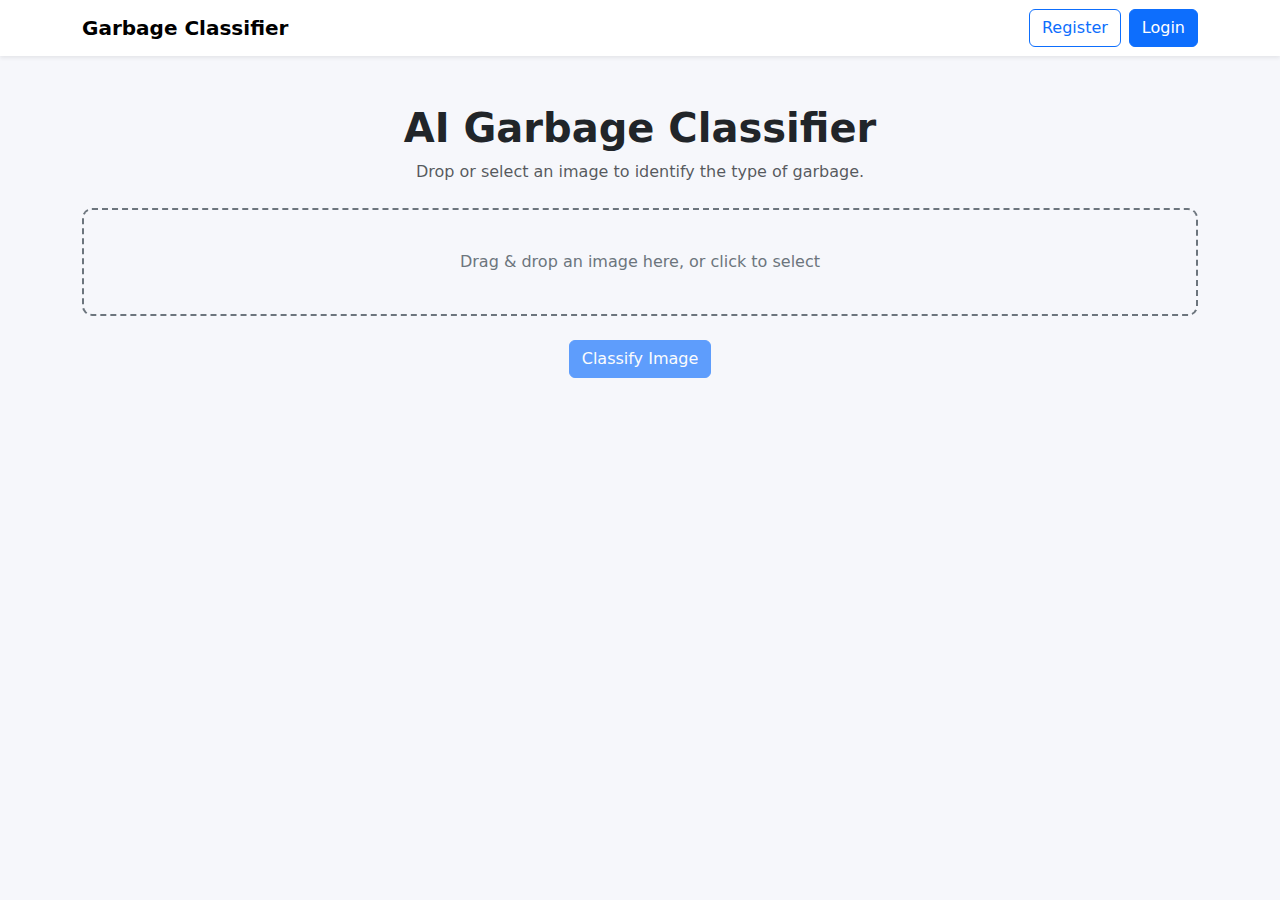
<file: index.html>
<!doctype html>
<html lang="en">
  <head>
    <meta charset="utf-8" />
    <meta name="viewport" content="width=device-width, initial-scale=1" />
    <title>Garbage Classifier</title>
    <link
      href="https://cdn.jsdelivr.net/npm/bootstrap@5.3.3/dist/css/bootstrap.min.css"
      rel="stylesheet"
      integrity="sha384-QWTKZyjpPEjISv5WaRU9OFeRpok6YctnYmDr5pNlyT2bRjXh0JMhjY6hW+ALEwIH"
      crossorigin="anonymous"
    />
    <link rel="stylesheet" href="./assets/css/styles.css" />
    <style>
      .drop-zone {
        border: 2px dashed #6c757d;
        border-radius: 10px;
        padding: 40px;
        text-align: center;
        color: #6c757d;
        transition: background-color 0.2s, border-color 0.2s;
      }
      .drop-zone.dragover {
        background-color: #f8f9fa;
        border-color: #0d6efd;
        color: #0d6efd;
      }
      .preview-img {
        max-width: 200px;
        margin-top: 15px;
        border-radius: 8px;
      }
    </style>
  </head>
  <body>
    <nav class="navbar navbar-light bg-white app-navbar shadow-sm">
      <div class="container">
        <a class="navbar-brand fw-semibold" href="index.html">Garbage Classifier</a>
        <div class="d-flex gap-2">
          <a class="btn btn-outline-primary" href="register.html">Register</a>
          <a class="btn btn-primary" href="login.html">Login</a>
        </div>
      </div>
    </nav>

    <main class="container my-5">
      <div class="text-center mb-4">
        <h1 class="display-6 fw-semibold">AI Garbage Classifier</h1>
        <p class="text-muted">Drop or select an image to identify the type of garbage.</p>
      </div>

      <div id="dropZone" class="drop-zone">
        <p class="mb-0">Drag & drop an image here, or click to select</p>
        <input type="file" id="fileInput" accept="image/*" hidden />
        <img id="preview" class="preview-img d-none" />
      </div>

      <div class="text-center mt-4">
        <button id="classifyBtn" class="btn btn-primary" disabled>Classify Image</button>
      </div>

      <div id="resultBox" class="text-center mt-4 d-none">
        <h4>Prediction:</h4>
        <p id="resultText" class="fw-bold fs-5 text-success"></p>
      </div>
    </main>

    <script>
      const dropZone = document.getElementById("dropZone");
      const fileInput = document.getElementById("fileInput");
      const preview = document.getElementById("preview");
      const classifyBtn = document.getElementById("classifyBtn");
      const resultBox = document.getElementById("resultBox");
      const resultText = document.getElementById("resultText");

      let selectedFile = null;

      // Allow click to open file dialog
      dropZone.addEventListener("click", () => fileInput.click());

      // File selected from input
      fileInput.addEventListener("change", (e) => {
        const file = e.target.files[0];
        handleFile(file);
      });

      // Drag and drop handlers
      dropZone.addEventListener("dragover", (e) => {
        e.preventDefault();
        dropZone.classList.add("dragover");
      });
      dropZone.addEventListener("dragleave", () => dropZone.classList.remove("dragover"));
      dropZone.addEventListener("drop", (e) => {
        e.preventDefault();
        dropZone.classList.remove("dragover");
        const file = e.dataTransfer.files[0];
        handleFile(file);
      });

      function handleFile(file) {
        if (!file) return;
        if (!file.type.startsWith("image/")) {
          alert("Please upload an image file.");
          return;
        }
        selectedFile = file;
        const reader = new FileReader();
        reader.onload = (e) => {
          preview.src = e.target.result;
          preview.classList.remove("d-none");
        };
        reader.readAsDataURL(file);
        classifyBtn.disabled = false;
        resultBox.classList.add("d-none");
      }

      classifyBtn.addEventListener("click", async () => {
        if (!selectedFile) return;

        classifyBtn.disabled = true;
        classifyBtn.textContent = "Classifying...";
        resultBox.classList.add("d-none");

        const formData = new FormData();
        formData.append("image", selectedFile);

        try {
          // change to your actual hosted backend URL
          const response = await fetch(
            "https://comp4537serverside.onrender.com/api/ml/classify",
            {
              method: "POST",
              body: formData
            }
          );

          const data = await response.json();
          console.log("AI response:", data);

          if (data.error) {
            resultText.textContent = "Error: " + data.error;
            resultText.classList.remove("text-success");
            resultText.classList.add("text-danger");
          } else {
            resultText.textContent = `${data.label || "Unknown"} (${(data.confidence * 100).toFixed(1)}%)`;
            resultText.classList.remove("text-danger");
            resultText.classList.add("text-success");
          }

          resultBox.classList.remove("d-none");
        } catch (err) {
          resultText.textContent = "Server error: " + err.message;
          resultText.classList.add("text-danger");
          resultBox.classList.remove("d-none");
        } finally {
          classifyBtn.disabled = false;
          classifyBtn.textContent = "Classify Image";
        }
      });
    </script>
    <script
      src="https://cdn.jsdelivr.net/npm/bootstrap@5.3.3/dist/js/bootstrap.bundle.min.js"
      integrity="sha384-YvpcrYf0tY3lHB60NNkmXc5s9fDVZLESaAA55NDzOxhy9GkcIdslK1eN7N6jIeHz"
      crossorigin="anonymous"
    ></script>
  </body>
</html>
</file>
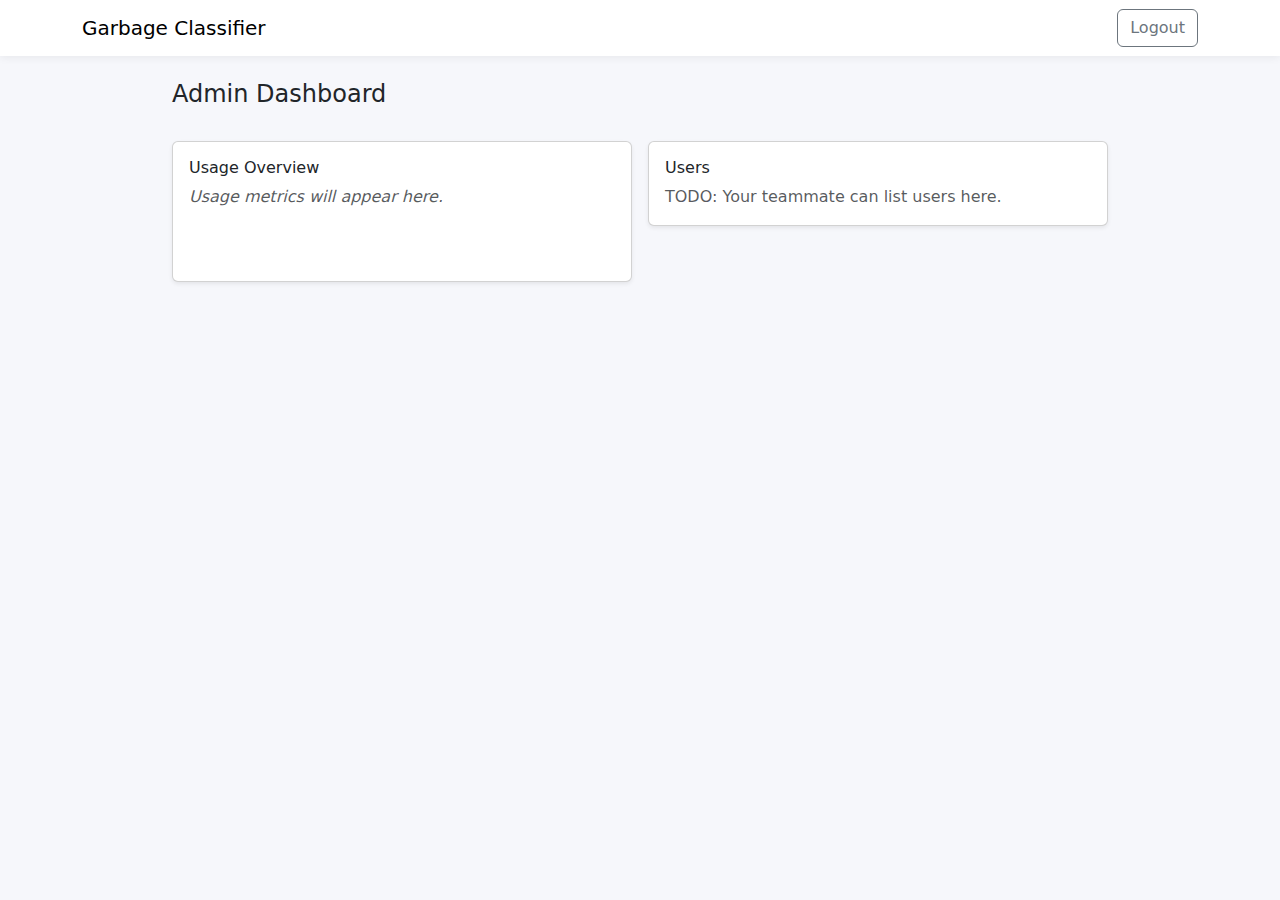
<file: admin.html>
<!doctype html>
<html lang="en">
  <head>
    <meta charset="utf-8" />
    <meta name="viewport" content="width=device-width, initial-scale=1" />
    <title>Admin Dashboard</title>
    <link href="https://cdn.jsdelivr.net/npm/bootstrap@5.3.3/dist/css/bootstrap.min.css" rel="stylesheet" integrity="sha384-QWTKZyjpPEjISv5WaRU9OFeRpok6YctnYmDr5pNlyT2bRjXh0JMhjY6hW+ALEwIH" crossorigin="anonymous">
    <link rel="stylesheet" href="./assets/css/styles.css" />
  </head>
  <body>
    <nav class="navbar navbar-light bg-white app-navbar">
      <div class="container">
        <a class="navbar-brand" href="index.html">Garbage Classifier</a>
        <button id="btnLogout" class="btn btn-outline-secondary">Logout</button>
      </div>
    </nav>
    <main class="container" style="max-width:960px;">
      <div id="admin-root" class="mt-4"></div>
    </main>
    <script src="https://cdn.jsdelivr.net/npm/bootstrap@5.3.3/dist/js/bootstrap.bundle.min.js" integrity="sha384-YvpcrYf0tY3lHB60NNkmXc5s9fDVZLESaAA55NDzOxhy9GkcIdslK1eN7N6jIeHz" crossorigin="anonymous"></script>
    <script type="module" src="./assets/js/page.admin.js"></script>
  </body>
  </html>
<!-- moved to client/ -->
</file>
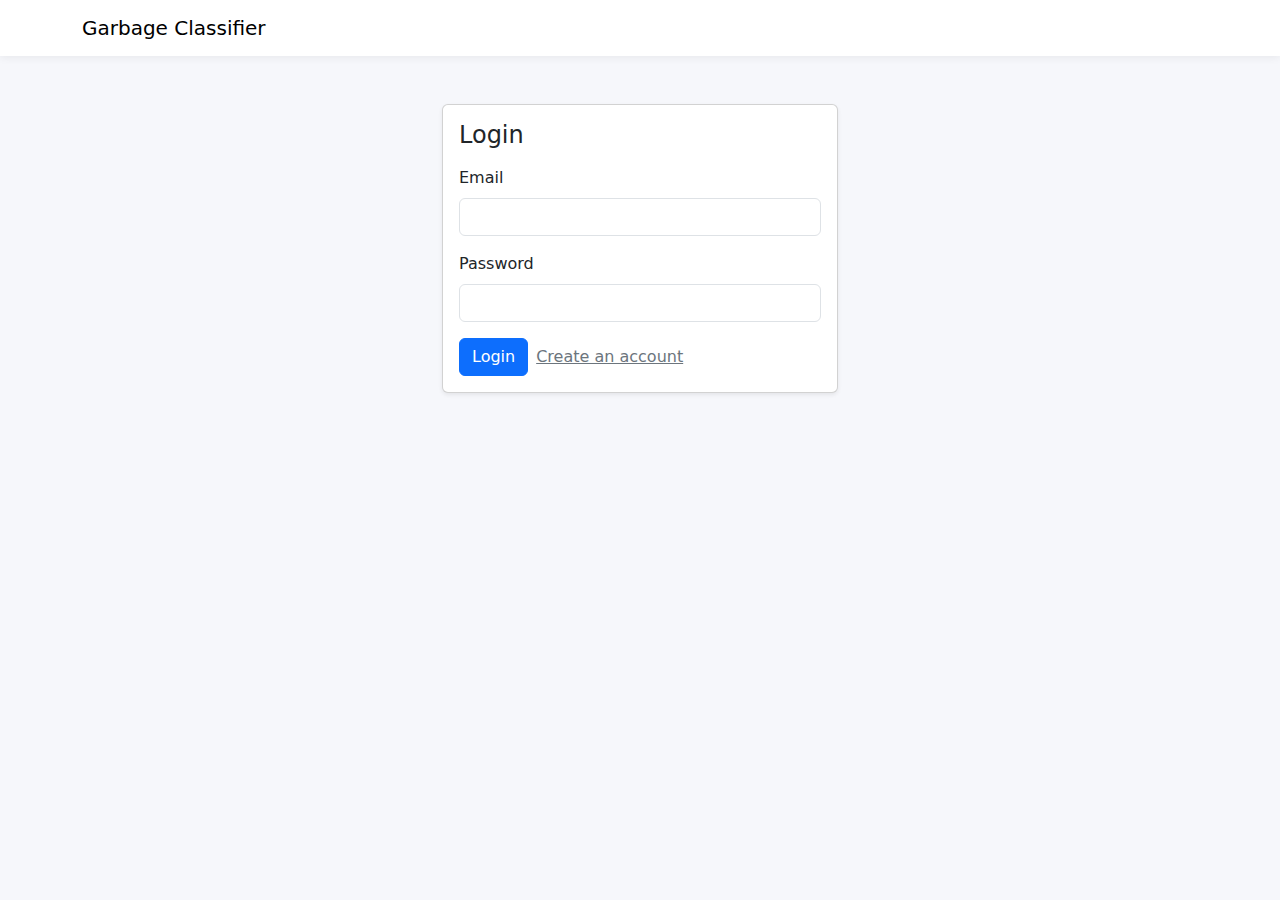
<file: login.html>
<!doctype html>
<html lang="en">
  <head>
    <meta charset="utf-8" />
    <meta name="viewport" content="width=device-width, initial-scale=1" />
    <title>Login</title>
    <link href="https://cdn.jsdelivr.net/npm/bootstrap@5.3.3/dist/css/bootstrap.min.css" rel="stylesheet" integrity="sha384-QWTKZyjpPEjISv5WaRU9OFeRpok6YctnYmDr5pNlyT2bRjXh0JMhjY6hW+ALEwIH" crossorigin="anonymous">
    <link rel="stylesheet" href="./assets/css/styles.css" />
  </head>
  <body>
    <nav class="navbar navbar-light bg-white app-navbar">
      <div class="container">
        <a class="navbar-brand" href="index.html">Garbage Classifier</a>
      </div>
    </nav>
    <main class="container auth-card">
      <div class="card shadow-sm">
        <div class="card-body">
          <h1 class="h4 mb-3">Login</h1>
          <div id="error" class="alert alert-danger d-none" role="alert"></div>
          <form id="loginForm" novalidate>
            <div class="mb-3">
              <label for="email" class="form-label">Email</label>
              <input id="email" name="email" type="email" class="form-control" autocomplete="username" required />
            </div>
            <div class="mb-2">
              <label for="password" class="form-label">Password</label>
              <input id="password" name="password" type="password" class="form-control" autocomplete="current-password" required />
            </div>
            <div class="d-flex align-items-center gap-2 mt-3">
              <button id="btnLogin" type="submit" class="btn btn-primary">Login</button>
              <a class="link-secondary" href="register.html">Create an account</a>
            </div>
          </form>
        </div>
      </div>
    </main>
    <script src="https://cdn.jsdelivr.net/npm/bootstrap@5.3.3/dist/js/bootstrap.bundle.min.js" integrity="sha384-YvpcrYf0tY3lHB60NNkmXc5s9fDVZLESaAA55NDzOxhy9GkcIdslK1eN7N6jIeHz" crossorigin="anonymous"></script>
    <script type="module" src="./assets/js/page.login.js"></script>
  </body>
  </html>
<!-- moved to client/ -->
</file>
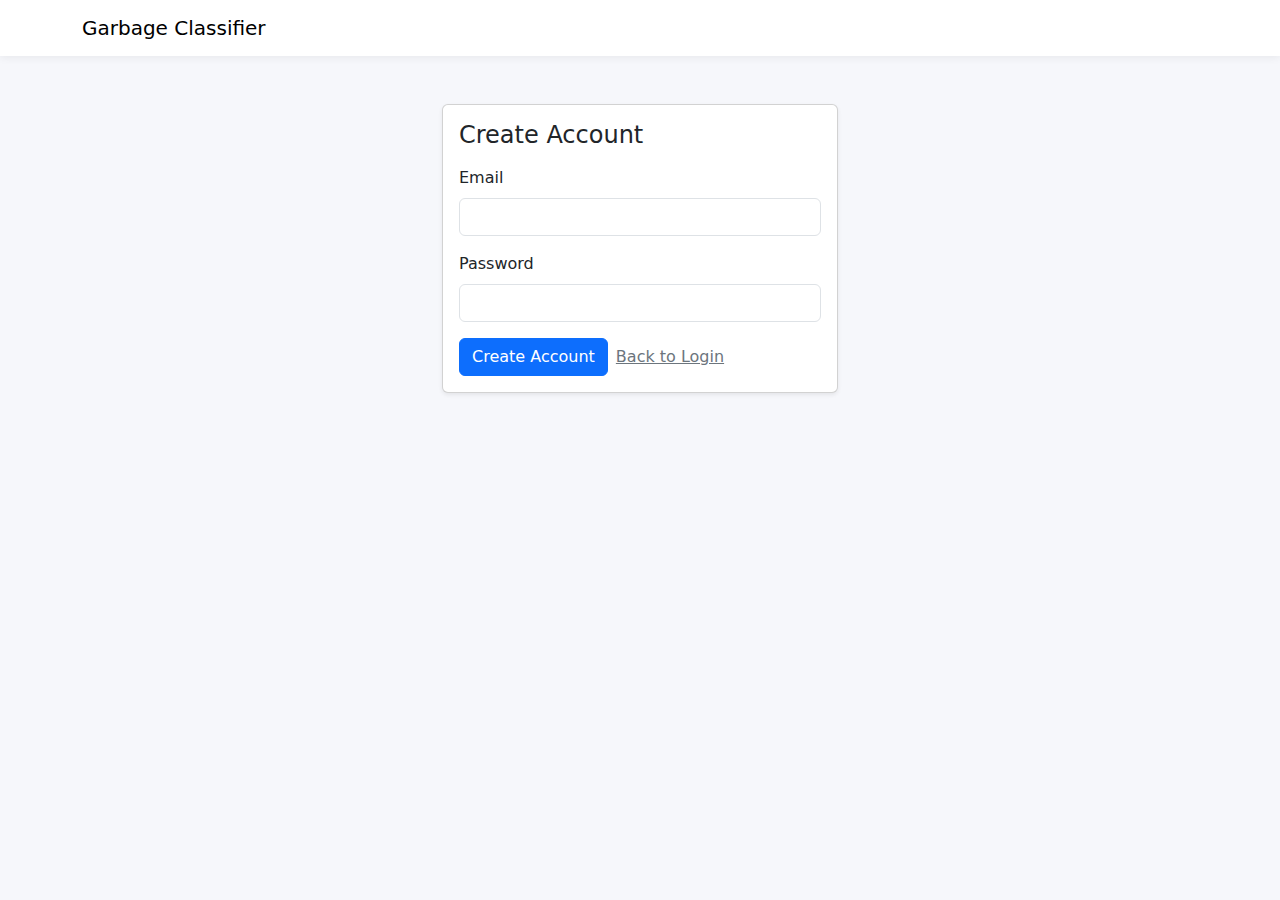
<file: register.html>
<!doctype html>
<html lang="en">
  <head>
    <meta charset="utf-8" />
    <meta name="viewport" content="width=device-width, initial-scale=1" />
    <title>Register</title>
    <link href="https://cdn.jsdelivr.net/npm/bootstrap@5.3.3/dist/css/bootstrap.min.css" rel="stylesheet" integrity="sha384-QWTKZyjpPEjISv5WaRU9OFeRpok6YctnYmDr5pNlyT2bRjXh0JMhjY6hW+ALEwIH" crossorigin="anonymous">
    <link rel="stylesheet" href="./assets/css/styles.css" />
  </head>
  <body>
    <nav class="navbar navbar-light bg-white app-navbar">
      <div class="container">
        <a class="navbar-brand" href="index.html">Garbage Classifier</a>
      </div>
    </nav>
    <main class="container auth-card">
      <div class="card shadow-sm">
        <div class="card-body">
          <h1 class="h4 mb-3">Create Account</h1>
          <div id="error" class="alert alert-danger d-none" role="alert"></div>
          <form id="registerForm" novalidate>
            <div class="mb-3">
              <label for="email" class="form-label">Email</label>
              <input id="email" name="email" type="email" class="form-control" autocomplete="username" required />
            </div>
            <div class="mb-2">
              <label for="password" class="form-label">Password</label>
              <input id="password" name="password" type="password" class="form-control" autocomplete="new-password" required />
            </div>
            <div class="d-flex align-items-center gap-2 mt-3">
              <button id="btnRegister" type="submit" class="btn btn-primary">Create Account</button>
              <a class="link-secondary" href="login.html">Back to Login</a>
            </div>
          </form>
        </div>
      </div>
    </main>
    <script src="https://cdn.jsdelivr.net/npm/bootstrap@5.3.3/dist/js/bootstrap.bundle.min.js" integrity="sha384-YvpcrYf0tY3lHB60NNkmXc5s9fDVZLESaAA55NDzOxhy9GkcIdslK1eN7N6jIeHz" crossorigin="anonymous"></script>
    <script type="module" src="./assets/js/page.register.js"></script>
  </body>
  </html>
<!-- moved to client/ -->
</file>
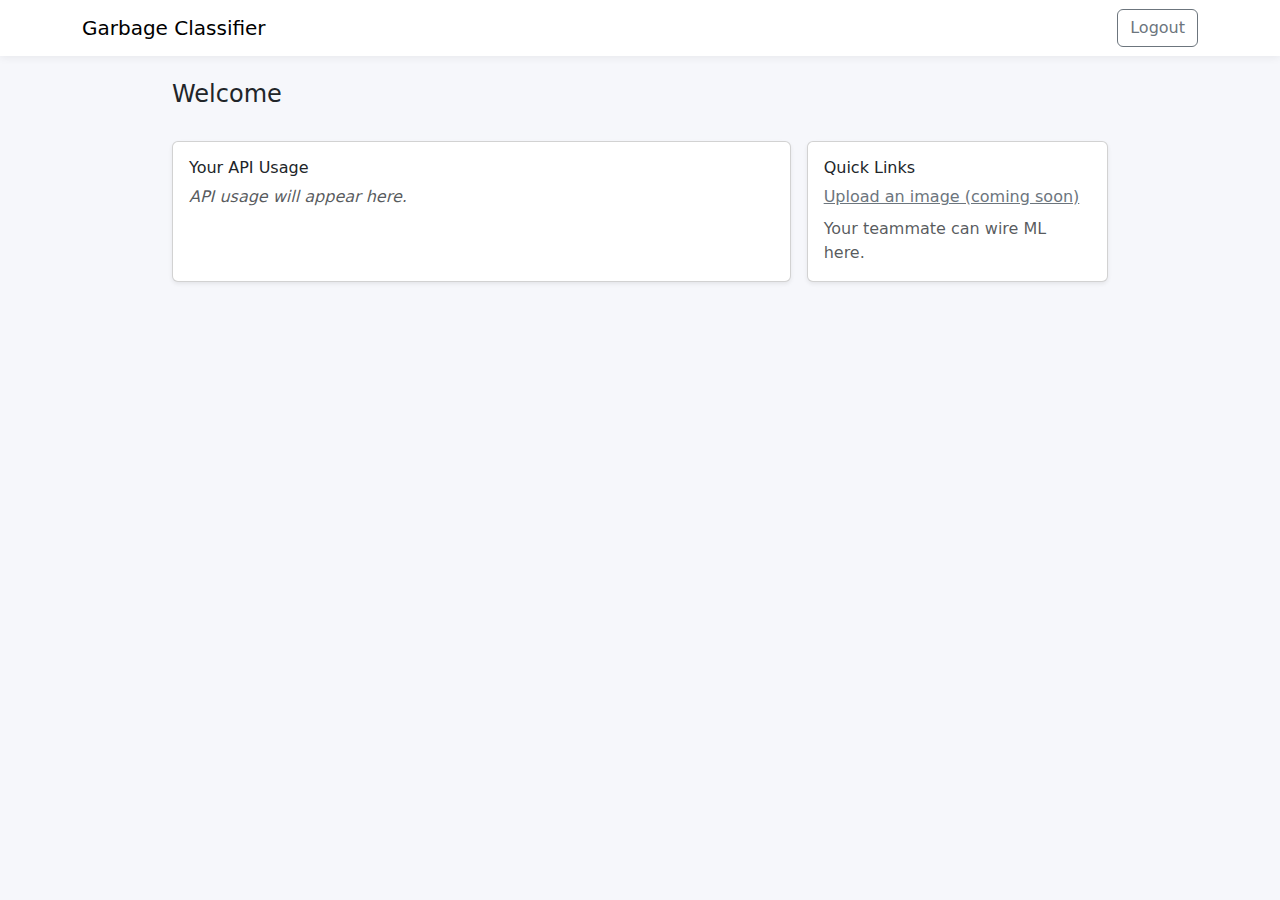
<file: user.html>
<!doctype html>
<html lang="en">
  <head>
    <meta charset="utf-8" />
    <meta name="viewport" content="width=device-width, initial-scale=1" />
    <title>User Landing</title>
    <link href="https://cdn.jsdelivr.net/npm/bootstrap@5.3.3/dist/css/bootstrap.min.css" rel="stylesheet" integrity="sha384-QWTKZyjpPEjISv5WaRU9OFeRpok6YctnYmDr5pNlyT2bRjXh0JMhjY6hW+ALEwIH" crossorigin="anonymous">
    <link rel="stylesheet" href="./assets/css/styles.css" />
  </head>
  <body>
    <nav class="navbar navbar-light bg-white app-navbar">
      <div class="container">
        <a class="navbar-brand" href="index.html">Garbage Classifier</a>
        <button id="btnLogout" class="btn btn-outline-secondary">Logout</button>
      </div>
    </nav>
    <main class="container" style="max-width:960px;">
      <div id="user-root" class="mt-4"></div>
    </main>
    <script src="https://cdn.jsdelivr.net/npm/bootstrap@5.3.3/dist/js/bootstrap.bundle.min.js" integrity="sha384-YvpcrYf0tY3lHB60NNkmXc5s9fDVZLESaAA55NDzOxhy9GkcIdslK1eN7N6jIeHz" crossorigin="anonymous"></script>
    <script type="module" src="./assets/js/page.user.js"></script>
  </body>
  </html>
<!-- moved to client/ -->
</file>
<file: assets/css/styles.css>
/* Basic site-wide styles to complement Bootstrap */
body {
  background: #f6f7fb;
}
.app-navbar {
  box-shadow: 0 2px 8px rgba(0,0,0,0.06);
}
.auth-card {
  max-width: 420px;
  margin: 48px auto;
}
.hero {
  padding: 56px 0 24px;
}
.muted {
  color: #6c757d;
}
.usage-box {
  min-height: 80px;
}
/* moved to client/ */
</file>
